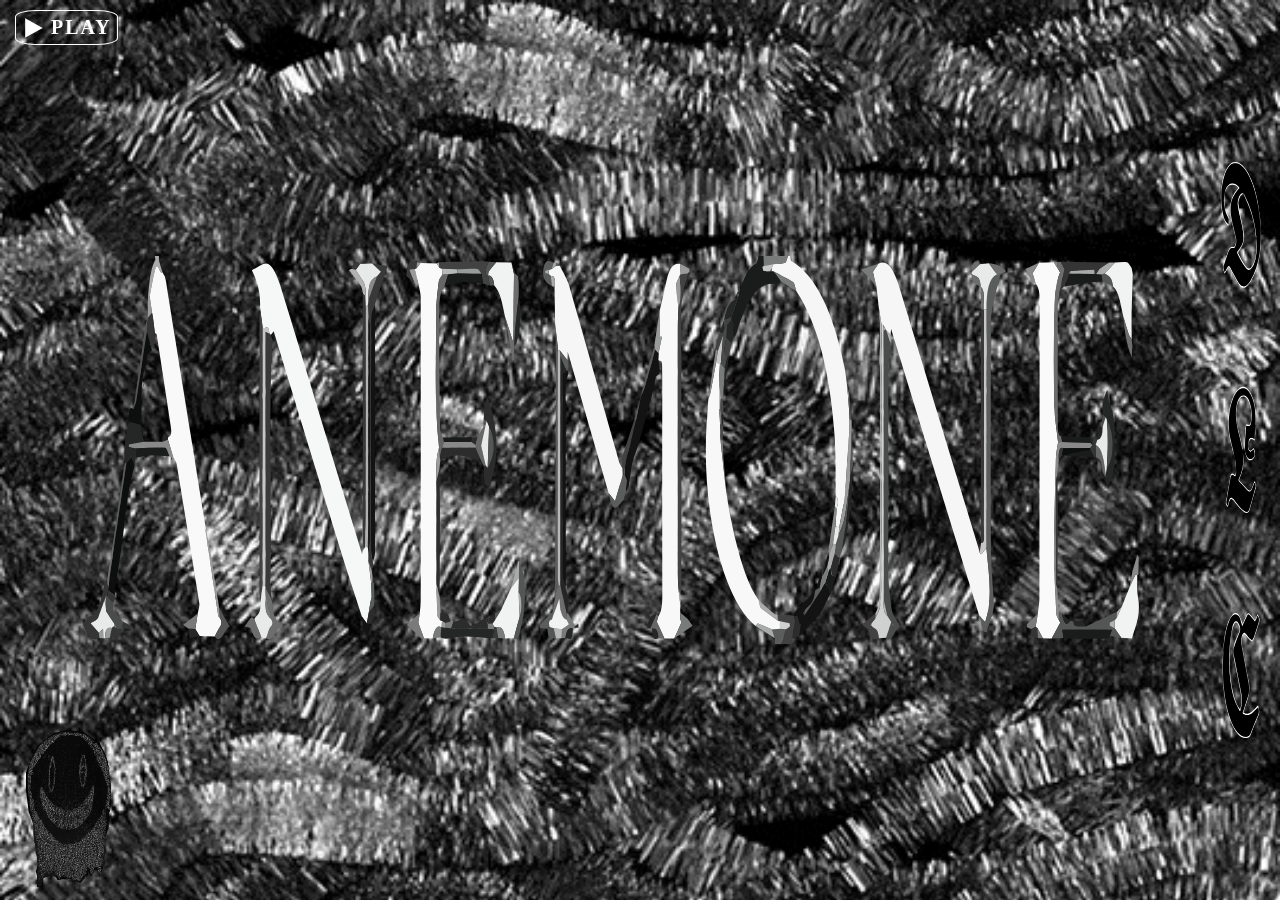
<file: index.html>
<!DOCTYPE html>
<html lang="en">
<head>
    <meta charset="UTF-8">
    <meta name="viewport" content="width=device-width, initial-scale=1.0">
    <title>ANEMONE</title>
    <link rel= "icon" href="files/icons/dlc1.svg" type="image/svg">
    <link rel="stylesheet" href="styles.css">
</head>
<body>
    <!-- AUDIO -->
    <div class="audio">
        <img class="img-play" src="files/icons/play-fill-svgrepo-com.svg" alt="play-img">
        <img class="img-pause icon-removed" src="files/icons/pause-svgrepo-com.svg" alt="play-img">
        <h2>PLAY</h2>
    </div>

    <main>
        <!-- BACKGROUND GIF -->
        <video autoplay loop muted playsinline>
            <source 
                src="files/gif/anemone-clean-gif.mp4"
                type="video/mp4"
            >
        </video> 

        <!-- ANEMONE REDIRECT LINK -->
        <a class="redirect-link" href="redirect/index.html"></a>
        
        <!-- DLC ICONS -->
        <div class="dlc-capuche-maille"></div>
        <div class="dlc"></div>
    </main>
    <script src="index.js"></script>
</body>
</html>
</file>
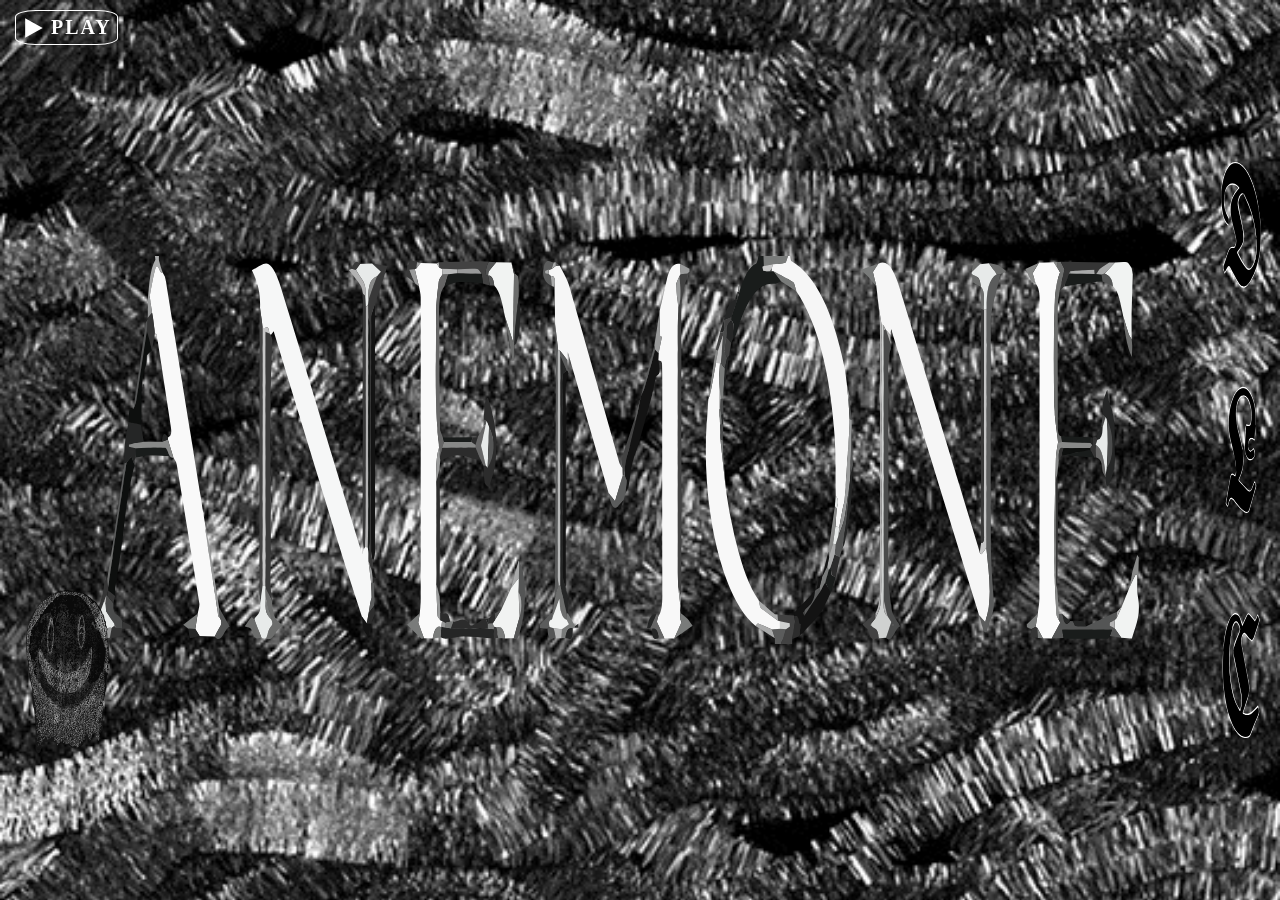
<file: anemone/index.html>
<!DOCTYPE html>
<html lang="en">
<head>
    <meta charset="UTF-8">
    <meta name="viewport" content="width=device-width, initial-scale=1.0">
    <title>ANEMONE</title>
    <link rel= "icon" href="files/icons/dlc1.svg" type="image/svg">
    <link rel="stylesheet" href="styles.css">
</head>
<body>
    <!-- AUDIO -->
    <div class="audio">
        <img class="img-play" src="files/icons/play-fill-svgrepo-com.svg" alt="play-img">
        <img class="img-pause icon-removed" src="files/icons/pause-svgrepo-com.svg" alt="play-img">
        <h2>PLAY</h2>
    </div>

    <main>
        <!-- BACKGROUND GIF -->
        <video autoplay loop muted>
            <source src="files/gif/anemone-clean-gif.mp4">
        </video> 

        <!-- ANEMONE REDIRECT LINK -->
        <a class="redirect-link" href="../redirect/index.html"></a>
        
        <!-- DLC ICONS -->
        <div class="dlc-capuche-maille"></div>
        <div class="dlc"></div>
    </main>
    <script src="index.js"></script>
</body>
</html>
</file>
<file: styles.css>
body {
    margin: 0;
    padding: 0;
    box-sizing: border-box;
    background: url(files/gif/other-gif.gif);
    background-size: cover;
}

.audio {
    position: absolute;
    left: 15px;
    top: 10px;
    display: flex;
    align-items: center;
    padding: 5px;
    border-radius: 20%;
    border: 1px solid #fff;
    cursor: pointer;
}

.audio img {
    display: block;
    width: 25px;
    height: 20px;
}

.audio img.icon-removed {
    display: none;
}

.audio h2 {
    font-family: fantasy;
    font-size: 20px;
    letter-spacing: 2px;
    color: white;
    margin: 0 0 0 5px; 
}

main {
    display: flex;
    align-items: center;
    height: 100vh;
    height: 100dvh;
    width: 100%;
    overflow: hidden;
}

video {
    position: fixed;
    z-index: -1;
    height: 100vh;
    height: 100dvh;
    width: 100%;
    margin: auto 0;
    object-fit: cover;
    object-position: center;
    overflow: hidden;
}

.redirect-link {
    margin: 0 auto;
    width: 82.5%;
    content: url(files/icons/anemone-link.svg);
    transition: 0.5s ease-out;
}

.redirect-link:hover {
    transform: scale(1.05);
}

.dlc-capuche-maille {
    position: fixed;
    z-index: -1;
    left: 2vw;
    bottom: 1vw;
    width: 6.5vw;
    min-width: 85px;
    content: url(files/icons/dlc-capuche-maille_1.svg);
}

.dlc {
    margin: auto 0;
    padding-right: 1.5vw;
    height: min(45vw, 80vh);
    content: url(files/icons/dlc.svg);
    animation: dlcRotation 5s linear infinite;
}

@keyframes taDa {
    from {
        opacity: 0;
    }

    to {
        opacity: 100%;
    }
}

@keyframes dlcRotation {
    
    from {
        transform: rotateY(360deg)
    }

    to {
        transform: rotateX(0deg)
    }
}

@media screen and (min-width: 760px) {

    video {
        animation: taDa 1.75s ease-in-out;
    }

    .dlc-capuche-maille {
        animation: taDa 1.75s ease-in-out;
    }

    .dlc {
        animation: dlcRotation 7.5s linear infinite, taDa 1.75s ease-in-out;
    }
}

@media screen and (max-width: 760px) {
    .dlc {
        height: 50vh;
    }

    .dlc-capuche-maille {
        bottom: 20px;
        left: 5vw;
        width: 12.5vw;
        min-width: unset;
    }
}

@media screen and (max-width: 550px) {

    .audio h2 {
        display: none;
    }

    .dlc {
        height: 42vh;
    }
}
</file>
<file: anemone/styles.css>
body {
    margin: 0;
    padding: 0;
    box-sizing: border-box;
    background: url(files/gif/other-gif.gif);
    background-size: cover;
}

.audio {
    position: absolute;
    left: 15px;
    top: 10px;
    display: flex;
    align-items: center;
    padding: 5px;
    border-radius: 20%;
    border: 1px solid #fff;
    cursor: pointer;
}

.audio img {
    display: block;
    width: 25px;
    height: 20px;
}

.audio img.icon-removed {
    display: none;
}

.audio h2 {
    font-family: fantasy;
    font-size: 20px;
    letter-spacing: 2px;
    color: white;
    margin: 0 0 0 5px; 
}

main {
    display: flex;
    align-items: center;
    height: 100vh;
    width: 100vw;
}

video {
    position: fixed;
    z-index: -1;
    margin: auto 0;
    width: 100vw;
}

.redirect-link {
    margin: 0 auto;
    width: 82.5%;
    content: url(files/icons/anemone-link.svg);
    transition: 0.5s ease-out;
}

.redirect-link:hover {
    transform: scale(1.05);
}

.dlc-capuche-maille {
    position: fixed;
    left: 2vw;
    width: min(85px, 6.5vw);
    content: url(files/icons/dlc-capuche-maille-high2.svg);
}

.dlc {
    margin: auto 0;
    padding-right: 1.5vw;
    height: min(45vw, 80vh);
    content: url(files/icons/dlc.svg);
    animation: dlcRotation 5s linear infinite;
}

@keyframes taDa {
    from {
        opacity: 0;
    }

    to {
        opacity: 100%;
    }
}

@keyframes dlcRotation {
    
    from {
        transform: rotateY(360deg)
    }

    to {
        transform: rotateX(0deg)
    }
}

@media screen and (min-width: 1350px) {

    .dlc-capuche-maille {
        content: url(files/icons/dlc-capuche-maille_1.svg);
        height: 15vw;
        width: 6.5vw;
        top: 69vh;
    }
}

@media screen and (min-width: 760px) {

    video {
        animation: taDa 1.75s ease-in-out;
    }

    .dlc-capuche-maille {
        animation: taDa 1.75s ease-in-out;
    }

    .dlc {
        animation: dlcRotation 7.5s linear infinite, taDa 1.75s ease-in-out;
    }
}

@media screen and (max-width: 760px) {
    
    video {
        height: 100vh;
        object-fit: cover;
    }

    .dlc {
        height: 50vh;
    }

    .dlc-capuche-maille {
        bottom: 20px;
        left: 25px;
        width: 65px;
    }
}

@media screen and (max-width: 550px) {

    .audio {
        display: none;
    }

    .dlc-capuche-maille {
        width: 10vw;
        left: 5vw;
    }

    .dlc {
        height: 42vh;
    }
}
</file>
